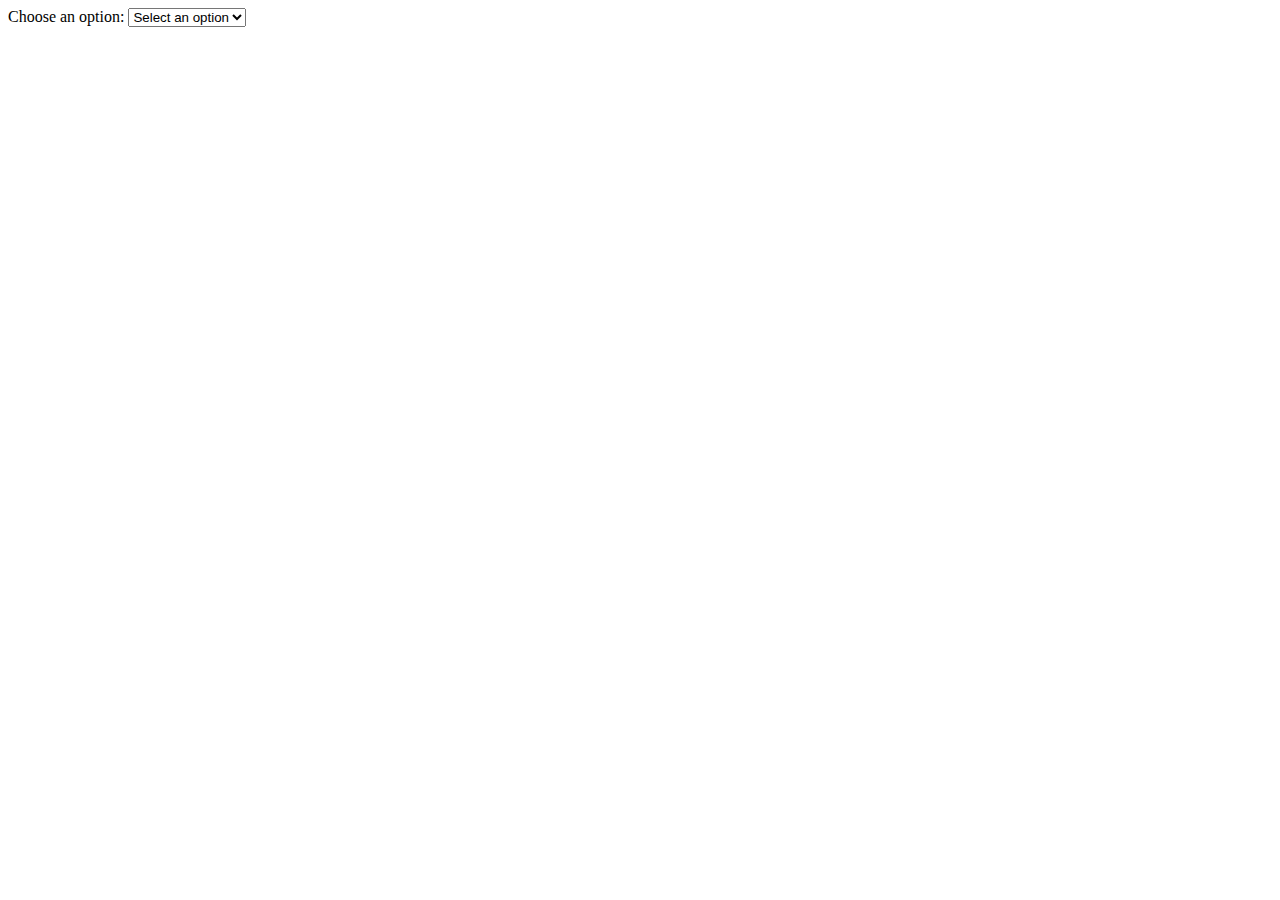
<file: project/trial.html>
<!DOCTYPE html>
<html lang="en">
  <head>
    <meta charset="UTF-8" />
    <meta name="viewport" content="width=device-width, initial-scale=1.0" />
    <title>Login</title>
  </head>

  <body>
    <label for="myDropdown">Choose an option:</label>
    <select id="myDropdown" onchange="insertInputField()">
      <option value="none">Select an option</option>
      <option value="option1">Option 1</option>
      <option value="option2">Option 2</option>
      <option value="option3">Option 3</option>
    </select>
    
    <!-- The input field will be inserted here -->
    <div id="inputContainer"></div>
    
    <script>

      function insertInputField() {
        const dropdown = document.getElementById('myDropdown');
        const inputContainer = document.getElementById('inputContainer');
        const selectedValue = dropdown.value;
      
        // Clear any previously inserted input field
        inputContainer.innerHTML = '';
      
        // Check which option is selected and insert the input accordingly
        if (selectedValue === 'option1') {
          const input1 = document.createElement('input');
          input1.type = 'text';
          input1.placeholder = 'Enter text for Option 1';
          inputContainer.appendChild(input1);
        } else if (selectedValue === 'option2') {
          const input2 = document.createElement('input');
          input2.type = 'number';
          input2.placeholder = 'Enter a number for Option 2';
          inputContainer.appendChild(input2);
        } else if (selectedValue === 'option3') {
          const input3 = document.createElement('input');
          input3.type = 'date';
          input3.placeholder = 'Select a date for Option 3';
          inputContainer.appendChild(input3);
        }
      }
      
    </script>
  </body>
 
</html>
</file>
